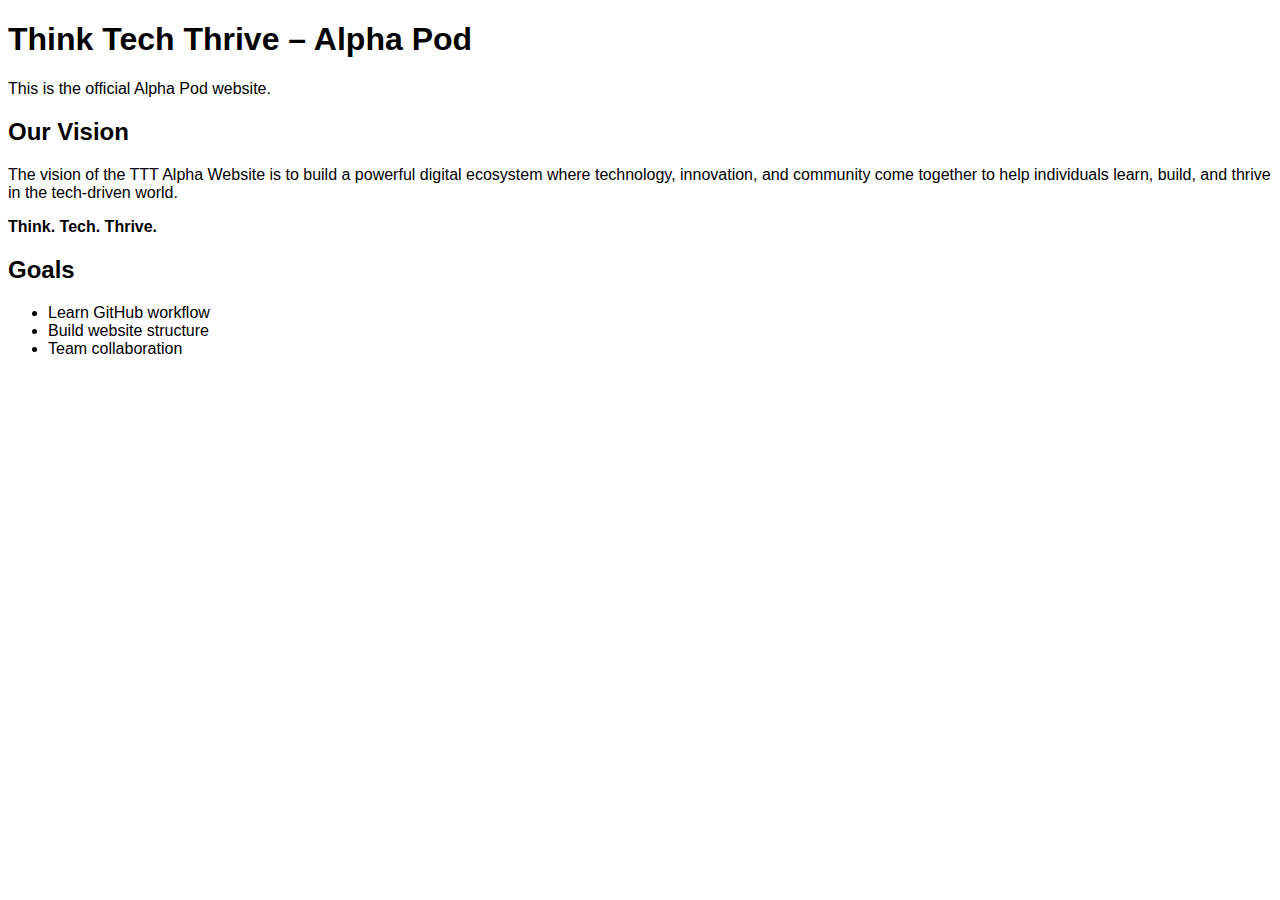
<file: index.html>
<!DOCTYPE html>
<html lang="en">
<head>
  <meta charset="UTF-8">
  <title>TTT Alpha Pod Website</title>
  <link rel="stylesheet" href="src/styles/style.css">
</head>

<body>
  <h1>Think Tech Thrive – Alpha Pod</h1>
  <p>This is the official Alpha Pod website.</p>

  <section id="vision">
  <h2>Our Vision</h2>
  <p>
    The vision of the TTT Alpha Website is to build a powerful digital ecosystem where technology, innovation,
    and community come together to help individuals learn, build, and thrive
    in the tech-driven world.
  </p>
  <p><strong>Think. Tech. Thrive.</strong></p>
</section>

  <h2>Goals</h2>
  <ul>
    <li>Learn GitHub workflow</li>
    <li>Build website structure</li>
    <li>Team collaboration</li>
  </ul>
</body>
</html>
</file>
<file: src/styles/style.css>
body {
  font-family: Arial, sans-serif;
}
</file>
